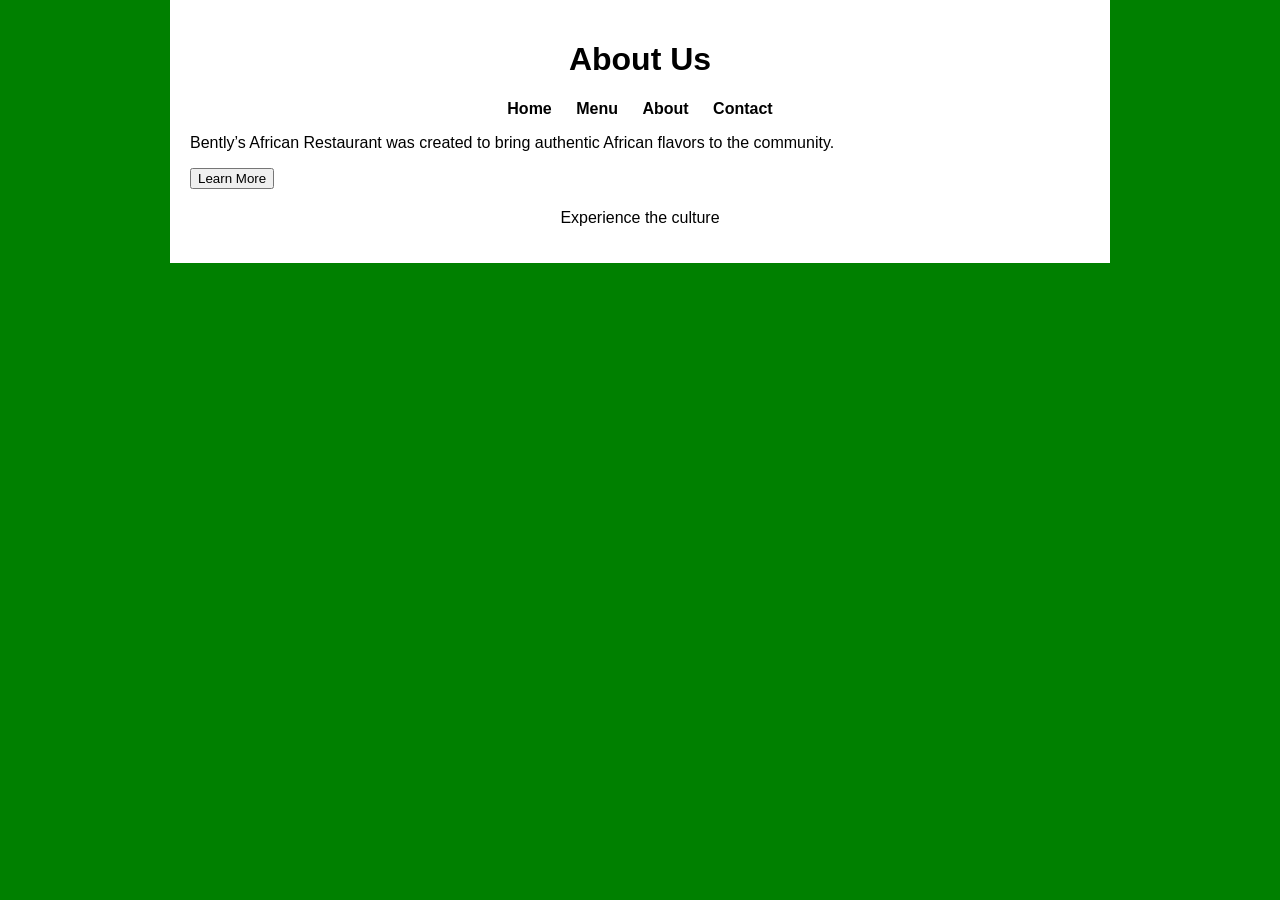
<file: about.html>
<!DOCTYPE html>
<html>
<head>
    <title>About - Bently’s African Restaurant</title>
    <link rel="stylesheet" href="style.css">
</head>

<body>

<div class="container">

<header>
    <h1>About Us</h1>

    <nav>
        <a href="index.html">Home</a>
        <a href="menu.html">Menu</a>
        <a href="about.html">About</a>
        <a href="contact.html">Contact</a>
    </nav>
</header>

<p id="aboutText">
Bently’s African Restaurant was created to bring authentic African flavors
to the community.
</p>

<button onclick="changeText()">Learn More</button>

<footer>
    <p>Experience the culture</p>
</footer>

</div>

<script src="script.js"></script>

</body>
</html>
</file>
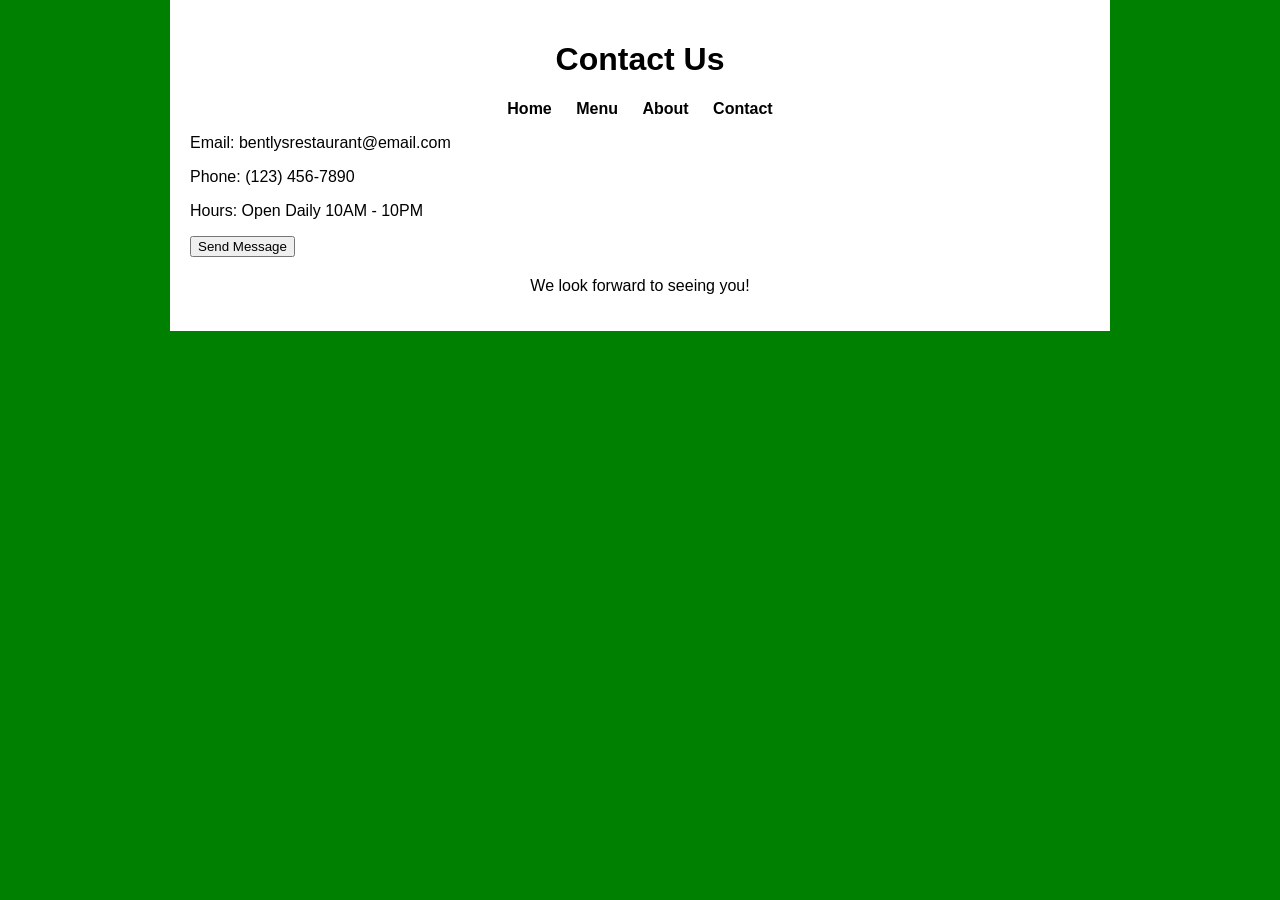
<file: contact.html>
<!DOCTYPE html>
<html>
<head>
    <title>Contact - Bently’s African Restaurant</title>
    <link rel="stylesheet" href="style.css">
</head>

<body>

<div class="container">

<header>
    <h1>Contact Us</h1>

    <nav>
        <a href="index.html">Home</a>
        <a href="menu.html">Menu</a>
        <a href="about.html">About</a>
        <a href="contact.html">Contact</a>
    </nav>
</header>

<p>Email: bentlysrestaurant@email.com</p>
<p>Phone: (123) 456-7890</p>
<p>Hours: Open Daily 10AM - 10PM</p>

<button onclick="showMessage()">Send Message</button>

<footer>
    <p>We look forward to seeing you!</p>
</footer>

</div>

<script src="script.js"></script>

</body>
</html>
</file>
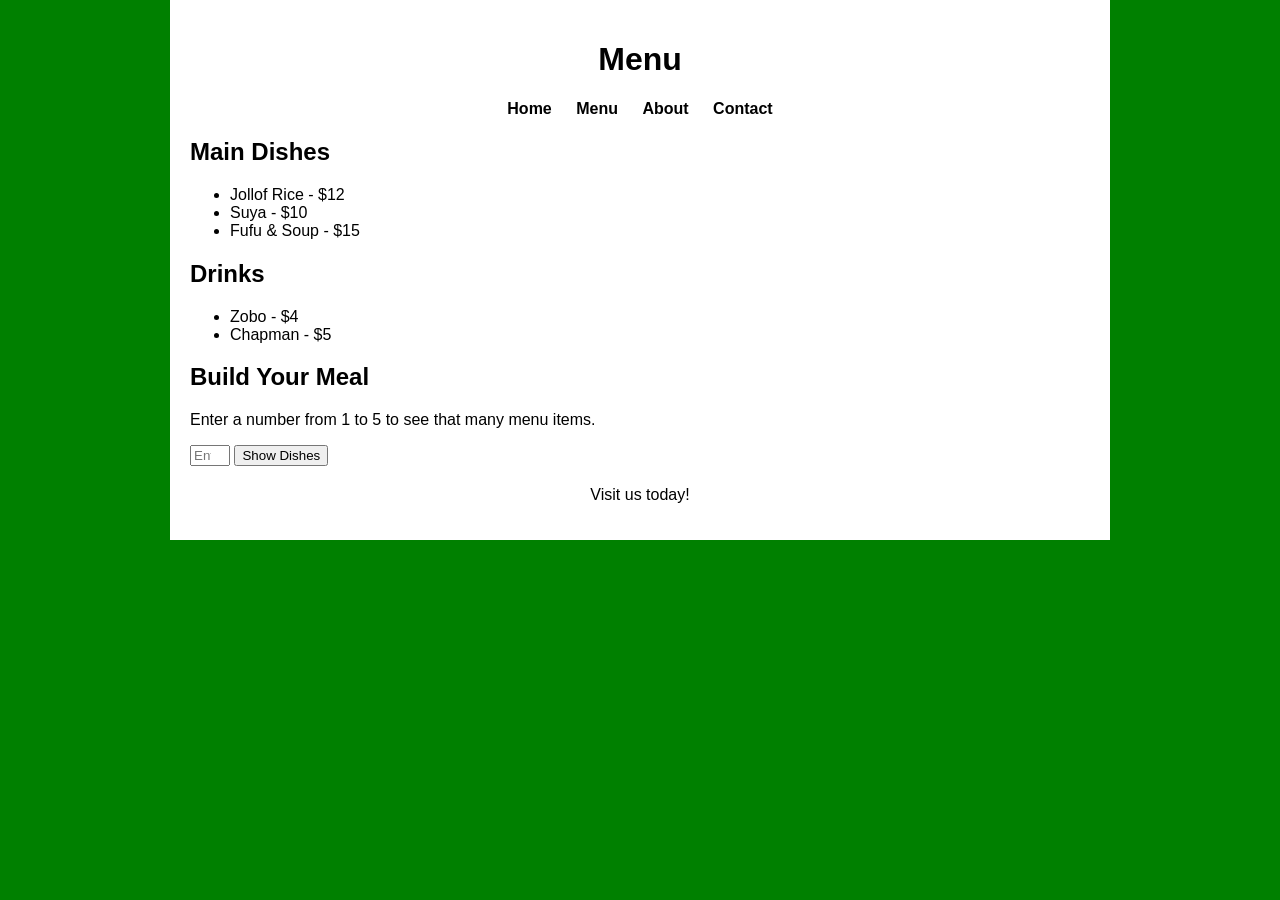
<file: menu.html>
<!DOCTYPE html>
<html>
<head>
    <title>Menu - Bently’s African Restaurant</title>
    <link rel="stylesheet" href="style.css">
</head>
<body>
<div class="container">

<header>
    <h1>Menu</h1>
    <nav>
        <a href="index.html">Home</a>
        <a href="menu.html">Menu</a>
        <a href="about.html">About</a>
        <a href="contact.html">Contact</a>
    </nav>
</header>

<h2>Main Dishes</h2>
<ul>
    <li>Jollof Rice - $12</li>
    <li>Suya - $10</li>
    <li>Fufu & Soup - $15</li>
</ul>

<h2>Drinks</h2>
<ul>
    <li>Zobo - $4</li>
    <li>Chapman - $5</li>
</ul>

<h2>Build Your Meal</h2>
<p>Enter a number from 1 to 5 to see that many menu items.</p>

<input type="number" id="dishNumber" min="1" max="5" placeholder="Enter number">
<button onclick="showDishes()">Show Dishes</button>

<p id="output"></p>

<footer>
    <p>Visit us today!</p>
</footer>

</div>
<script src="script.js"></script>
</body>
</html>
</file>
<file: style.css>
body {
    margin: 0;
    font-family: Arial;
    background-color: green;
}

.container {
    background-color: white;
    max-width: 900px;
    margin: auto;
    padding: 20px;
}

header {
    text-align: center;
}

nav a {
    margin: 10px;
    text-decoration: none;
    color: black;
    font-weight: bold;
}

.hero {
    text-align: center;
    padding: 20px;
}

.dishes {
    display: flex;
    gap: 20px;
    flex-wrap: wrap;
}

.dishes div {
    flex: 1;
    min-width: 250px;
}

.dishes img {
    width: 100%;
    height: 200px;
    object-fit: cover;
    border-radius: 10px;
}

footer {
    text-align: center;
    margin-top: 20px;
}
</file>
